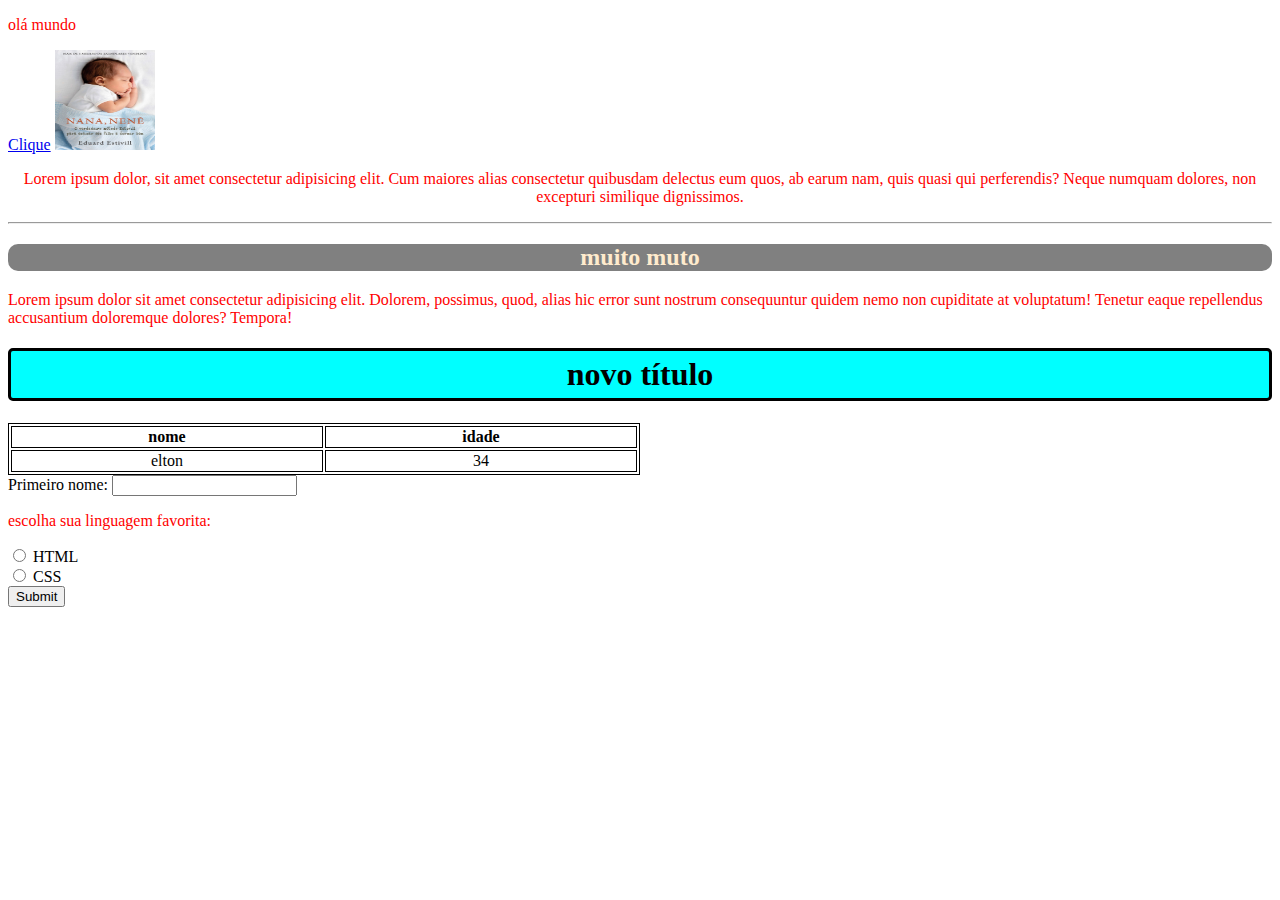
<file: estudo/index.html>
<!DOCTYPE html>
<html lang="pt-br">
<head>
    <meta charset="UTF-8">
    <meta name="viewport" content="width=device-width, initial-scale=1.0">
    <title>Estudos</title>
    <style>
        p{
            color:red;
        }
        h2{
            background-color: gray;
            color:blanchedalmond;
            text-align: center;
            border-radius: 10px;
            
        }
        h1 {
            background-color: aqua;
            padding: 5px;
            text-align: center;
            border-color:black;
            border-style: solid;
            border-radius: 5px;
        }
        img{
            position:relative;
        }
        table, th, td{
            border: 1px solid black;
            width: 50%;
            text-align: center;
        }
    </style>
</head>
<body>
    <p>olá mundo</p>
    <a href="https://www.youtube.com.br">Clique</a>
    <img src="imagens/foto1.jpg" alt="imagem de criança" width="100" height="100">
  
    <p title="sou um exemplo do uso do title " style="text-align:center;"> Lorem ipsum dolor, sit amet consectetur adipisicing elit. Cum maiores alias consectetur quibusdam delectus eum quos, ab earum nam, quis quasi qui perferendis? Neque numquam dolores, non excepturi similique dignissimos.</p>
    <hr>
    <h2>muito muto</h2>
    <p>Lorem ipsum dolor sit amet consectetur adipisicing elit. Dolorem, possimus, quod, alias hic error sunt nostrum consequuntur quidem nemo non cupiditate at voluptatum! Tenetur eaque repellendus accusantium doloremque dolores? Tempora!</p>
    <h1>novo título</h1>
    <!--comentário do código-->
    <table>
        <tr>
            <th>nome</th>
            <th>idade</th>
        </tr>
        <tr>
            <td>elton</td>
            <td>34</td>
        </tr>

    </table>

    <form>
        <label for="fname">Primeiro nome:</label>
        <input type="text" id="fname" name="fname">

        <p>escolha sua linguagem favorita:</p>
        
        <input type="radio" id="html" name="fling" value="HTML">
        <label for="html">HTML</label>
        <br>
        <input type="radio" id="css" name="fling" valur="CSS">
        <label for="css">CSS</label>
        <br>
        <input type="submit" value="Submit">
    </form>
</body>
</html>
</file>
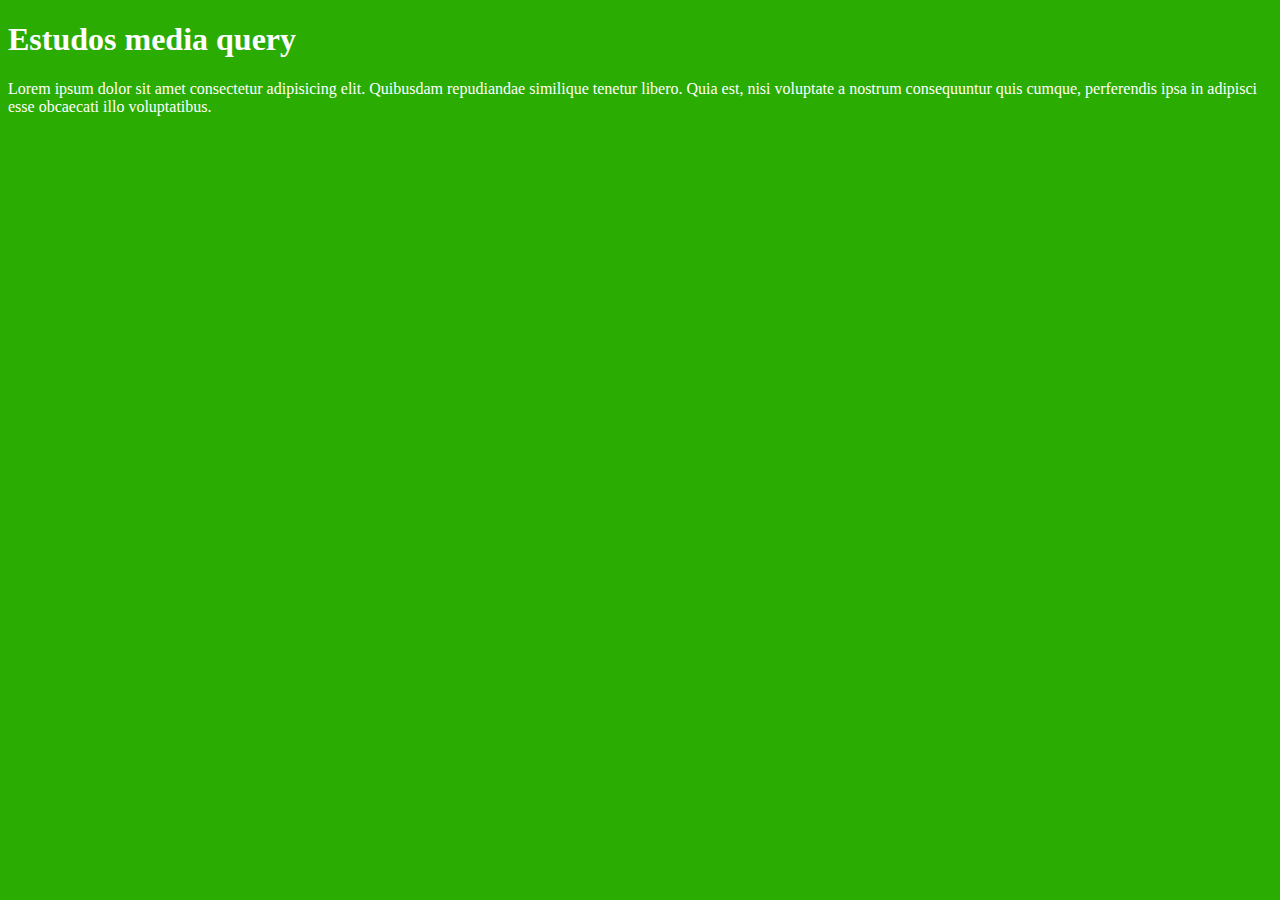
<file: estudo/estudo4.html>
<!DOCTYPE html>
<html lang="pt-br">
<head>
    <meta charset="UTF-8">
    <meta name="viewport" content="width=device-width, initial-scale=1.0">
    <link rel="stylesheet" href="completo.css" media="all">
    <link rel="stylesheet" href="retrato.css" media="screen and (orientation: portrait)">
    <link rel="stylesheet" href="paisagem.css" media="screen and (orientation: landscape)">

    <title>estudos media query</title>
</head>
<body>
    <h1>Estudos media query</h1>

    <p>Lorem ipsum dolor sit amet consectetur adipisicing elit. Quibusdam repudiandae similique tenetur libero. Quia est, nisi voluptate a nostrum consequuntur quis cumque, perferendis ipsa in adipisci esse obcaecati illo voluptatibus.</p>
    
</body>
</html>
</file>
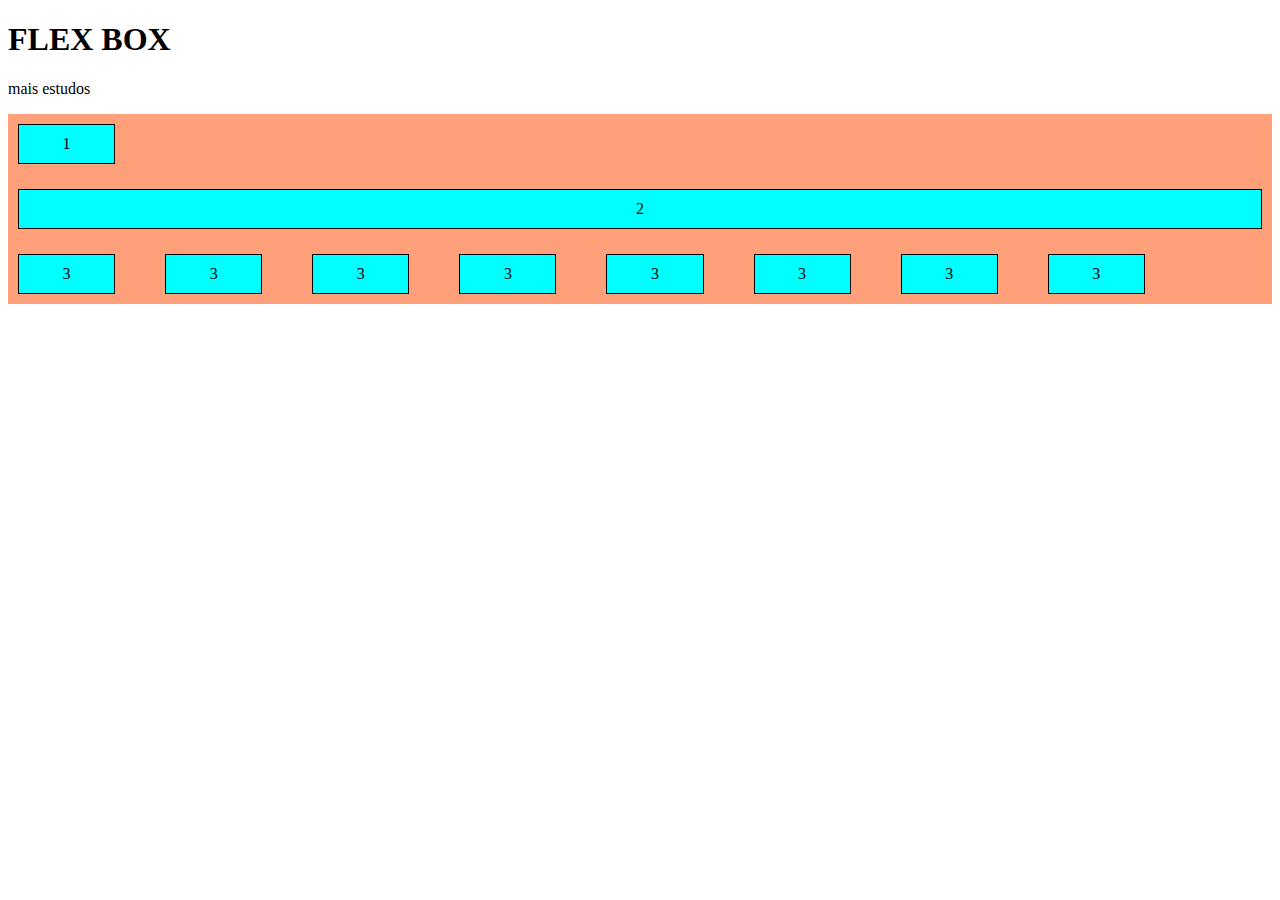
<file: estudo/estudo5.html>
<!DOCTYPE html>
<html lang="en">
<head>
    <meta charset="UTF-8">
    <meta name="viewport" content="width=device-width, initial-scale=1.0">
    <link rel="stylesheet" href="estudo5.css">
        <title>estudos flex box</title>
</head>
<body>
    <h1> FLEX BOX</h1>
    <p>mais estudos</p>

    <div class="content">
        <div id="maior" class="item">1</div>
        <div class="item1">2</div>
        <div class="item2">3</div>
        <div class="item3">3</div>
        <div class="item4">3</div>
        <div class="item5">3</div>
        <div class="item6">3</div>
        <div class="item7">3</div>
        <div class="item8">3</div>
        <div class="item9">3</div>

    </div>
    
    
</body>
</html>
</file>
<file: estudo/completo.css>
h1, p{
    color: white;
}
</file>
<file: estudo/retrato.css>
body{
    background-color: rgb(223, 96, 12);
}
</file>
<file: estudo/paisagem.css>
body{
    background-color: rgb(43, 172, 3);
}
</file>
<file: estudo/estudo5.css>
.content {
   display: grid;
   grid-template-columns: auto auto auto;
   
   padding: 10px;
   column-gap: 50px;
   row-gap: 25px;
   background-color: lightsalmon;
   
}

.content > div {
    background-color: aqua;
    border: 1px solid black;
    
  
    text-align: center;
    padding: 10px;

}

.item1 {
    grid-column-start: 1;
    grid-column-end: 10;
}
</file>
